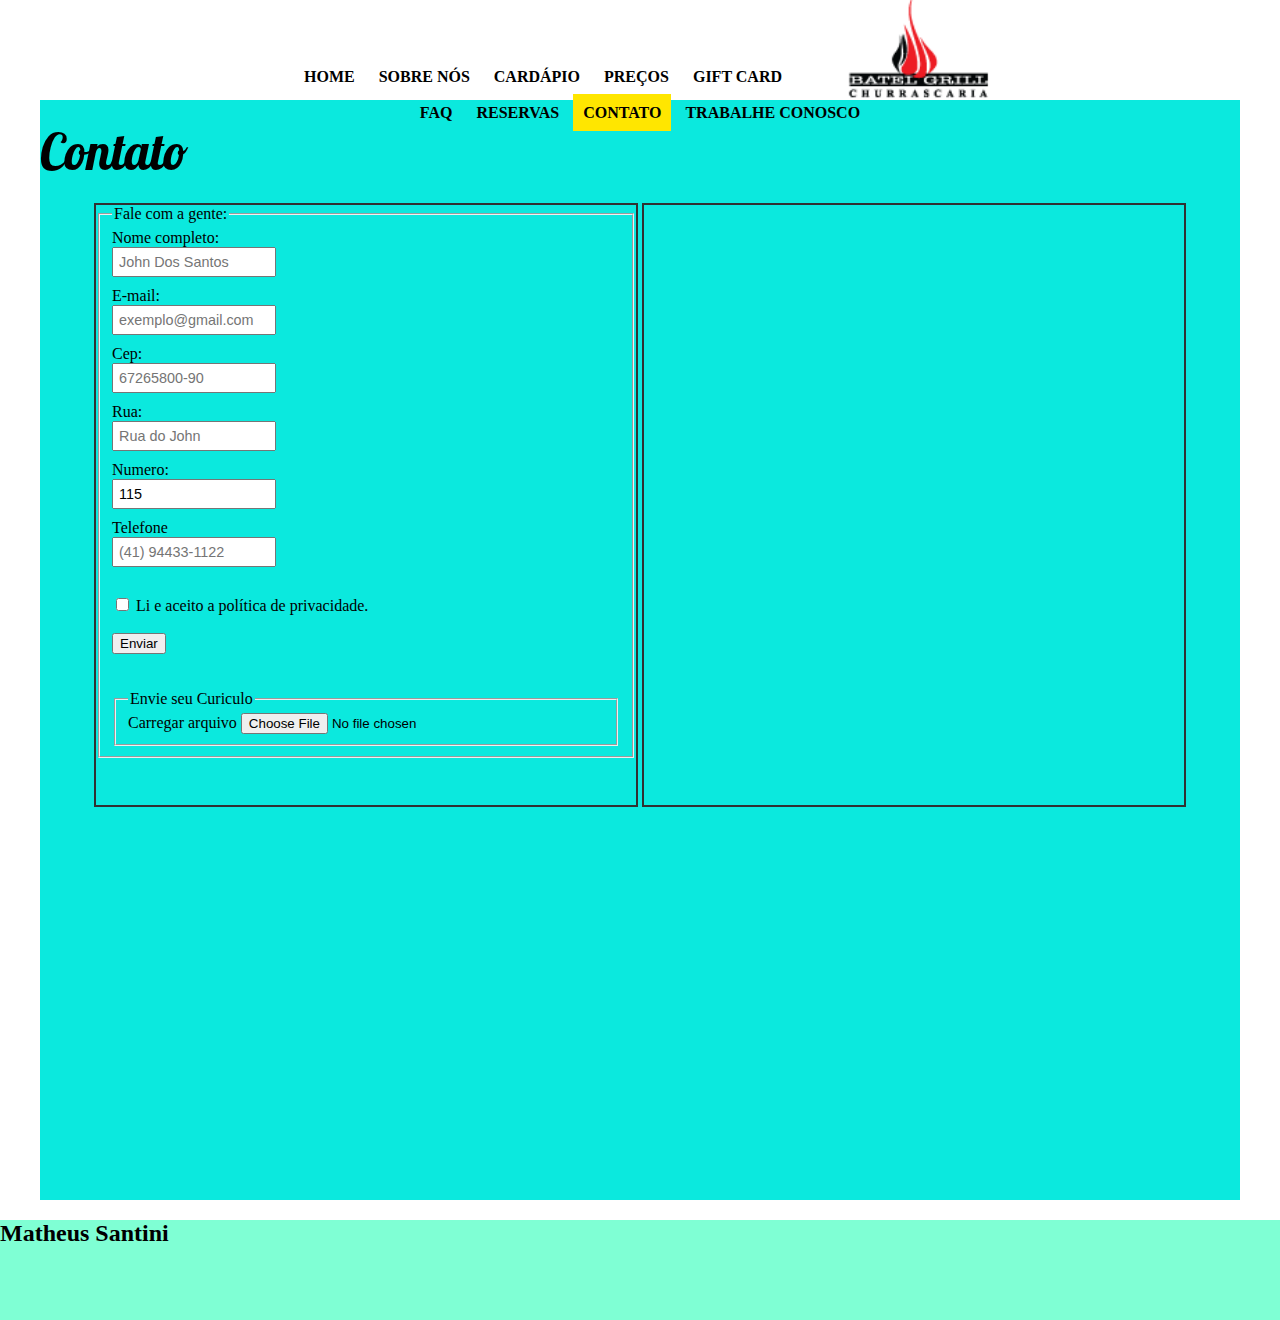
<file: contato.html>
<!DOCTYPE html>
<html lang="pt-br">
<head>
    <meta charset="UTF-8">
    <meta name="viewport" content="width=device-width, initial-scale=1.0">
    <title>Projeto Layout de Restaurant</title>
    <link rel="shortcut icon" href="img/Icones/favicon.png" type="image/png">
    <link rel="stylesheet" href="css/estilos.css">
</head>

<body>
    <header>
        <nav>
            <!-- Atalho div#nav_esquerda -->
            <div id="nav_esq">
                <a href="index.html">Home</a>
                <a href="sobre.html">Sobre Nós</a>   
                <a href="cardapio.html">Cardápio</a>  
                <a href="precos.html">Preços</a>
                <a href="giftcard.html">Gift Card </a>
            </div>
            <div id="nav_logo">
                
            </div>
            <div id="nav_dir">
                <a href="faq.html">Faq</a>
                <a href="reservas.html">Reservas</a>
                <a href="contato.html" class="menu_atual">Contato</a>
                <a href="trabalhe.html">Trabalhe Conosco</a>
            </div>
        </nav>
    </header>
    <main>
        <h1>Contato</h1>
        <Section>
            <div id="contato_form">
                <form>
                <Fieldset>
                <legend>Fale com a gente:</legend>
                <label for="name">Nome completo:</label><br>
                <input type="text" id="fname" name="fname" placeholder="John Dos Santos" required><br>
                <label for="email">E-mail:</label><br>
                <input type="text" id="email" name="email" placeholder="exemplo@gmail.com" required><br>
                <label for="Cep">Cep:</label><br> 
                <input type="text" id="Cep" name="Cep" placeholder="67265800-90"><br>
                <label for="Cep">Rua:</label><br>
                <input type="text" id="Rua" name="Rua" placeholder="Rua do John"><br>
                <label for="Numero">Numero:</label><br>
                <input type="number" id="casanumero" name="casanumero" value="115"><br>
                <label for="Telefone">Telefone</label><br>
                <input type="tel" name="phone" id="phone" placeholder="(41) 94433-1122"><br><br>
                <input type="checkbox" name="Pesquisa" id="Pesquisa" required>
                <label for="">Li e aceito a política de privacidade.</label><br><br>
                <input type="submit" value="Enviar"><br><br><br>
            </fildset>
            <fieldset>
                <legend>Envie seu Curiculo</legend>
                <label for="resume">Carregar arquivo</label>
                 <input type="file" name="resume" id="resume" accept="image/*,.doc,.docx,.pdf">
                </fieldset>
            </form>
            </div>
            
            <div id="contato_img">

            </div>
        </Section>
    </main>
    <footer>
        <h2>Matheus Santini</h2>
    </footer>
</body>
</html>
</file>
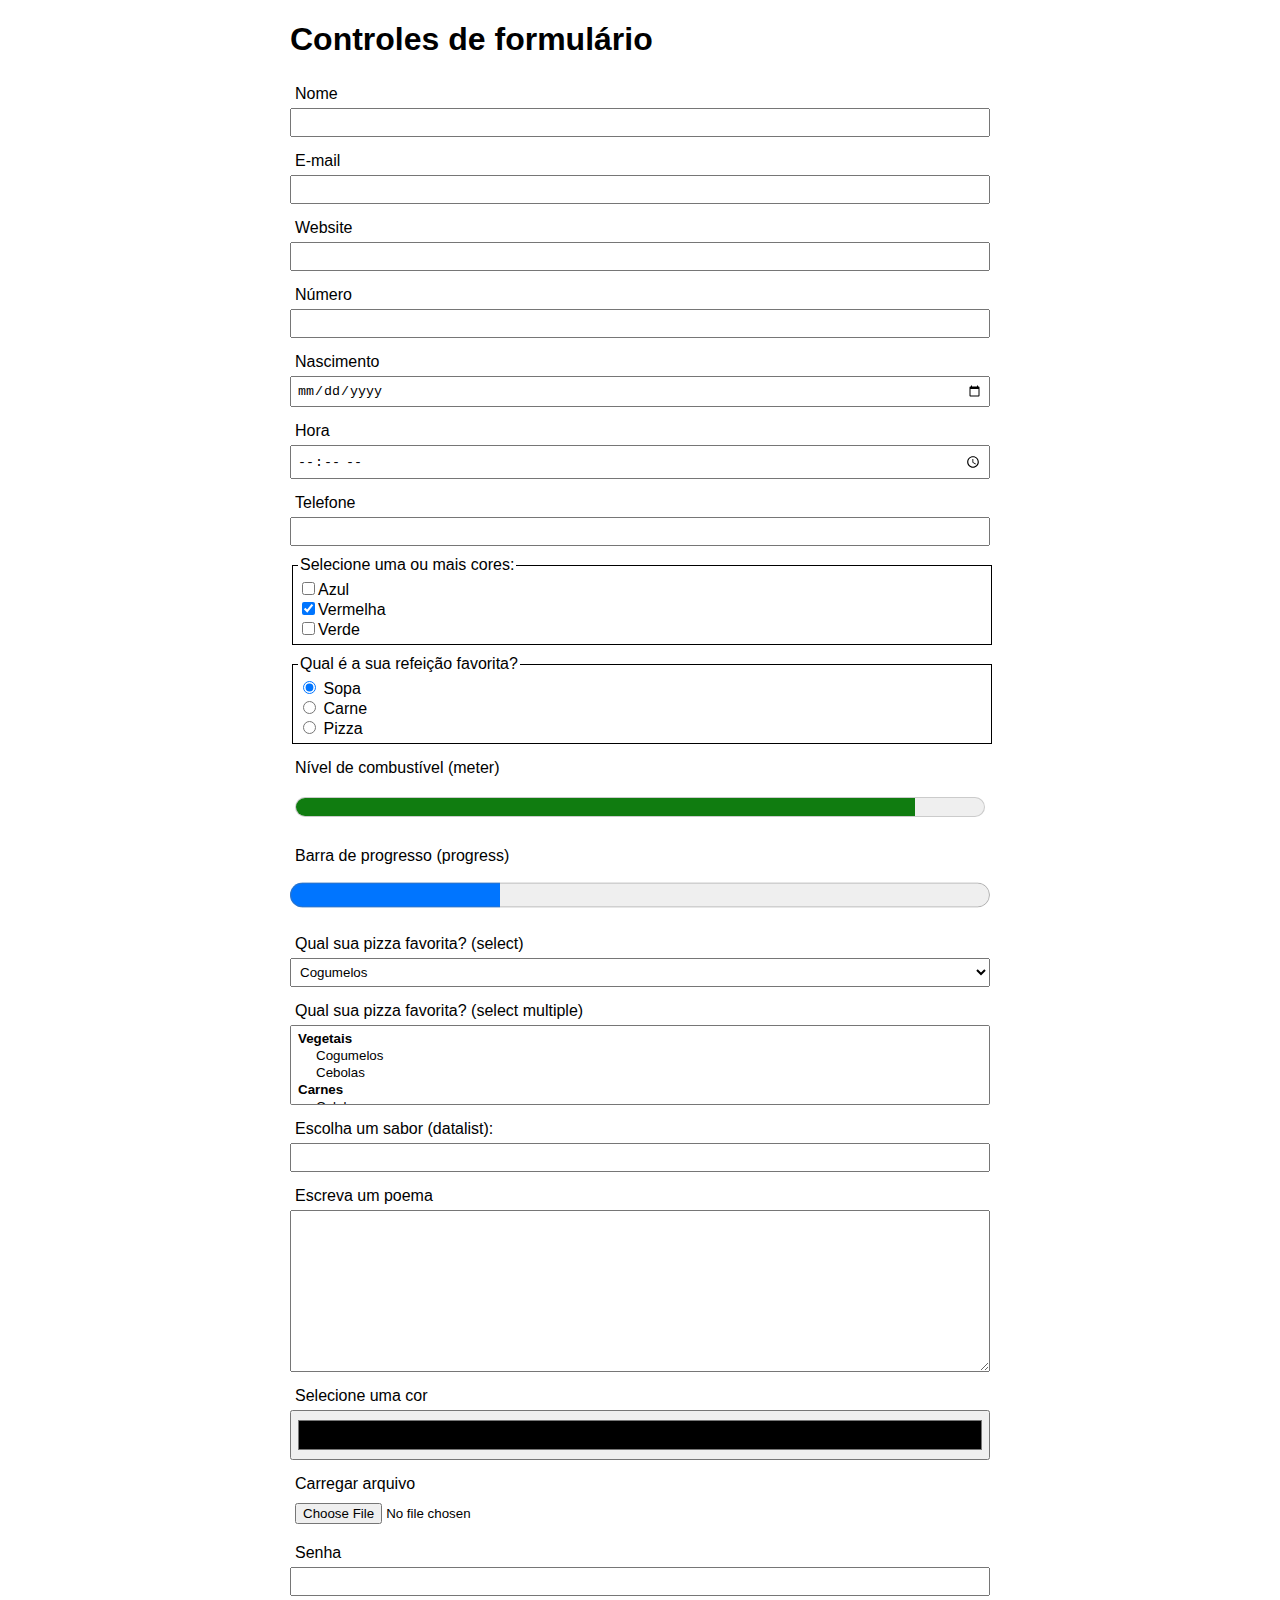
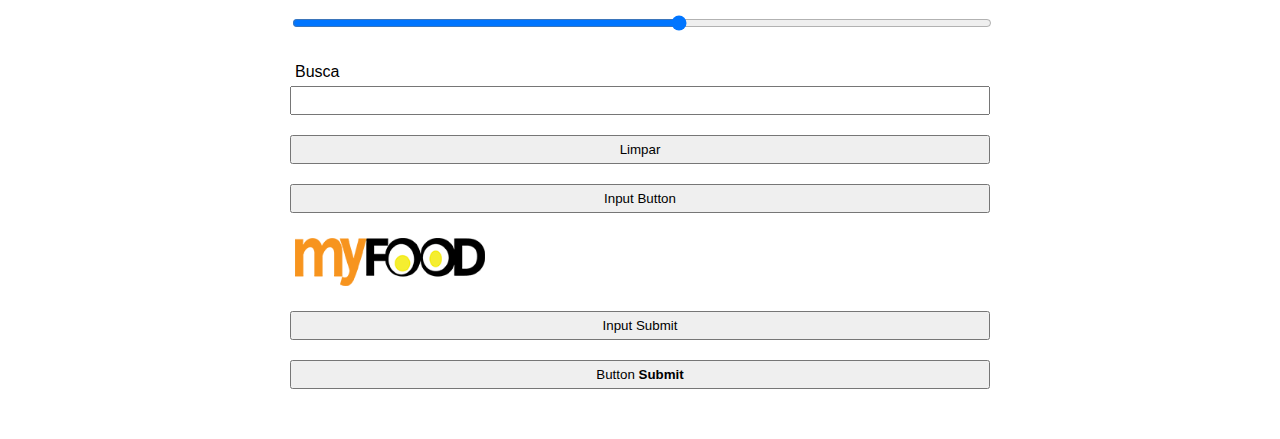
<file: temp/DWB.04-form-controles/form-controles/controles-de-formulario.html>
<!DOCTYPE html>
<html lang="en">
  <head>
    <meta charset="UTF-8">
    <meta http-equiv="X-UA-Compatible" content="IE=edge">
    <meta name="viewport" content="width=device-width, initial-scale=1.0">
    <title>Controles</title>
    <style>
      body {
        font-family: "Roboto", sans-serif;
      }
      div {
        max-width: 700px;
        margin: auto;
      }
      form > * {
        display: block;
        width: 100%;
        box-sizing: border-box;
        padding: 5px;
      }

      label,
      fieldset {
        margin-top: 10px;
      }

      input[type="image"],
      input[type="submit"],
      input[type="reset"],
      input[type="button"] {
        margin-top: 20px;
        margin-bottom: 10px;
      }

      input[type="image"]{
        width: 200px;
      }

      button {
        margin-top: 20px;
        margin-bottom:50px;
      }

      fieldset {
        border: 1px solid;
      }
      datalist{
        display: none;
      }

      meter,
      progress,
      input[type="color"], 
      input[type="range"] {
        height: 50px;
      }
    </style>
  </head>
  <body>
    <div>
      <h1>Controles de formulário</h1>
      <form id="questionario" method="post" action="">
        <label for="name">Nome</label>
        <input type="text" id="name" name="name">
        <label for="email">E-mail</label>
        <input type="email" id="email" name="email" multiple>
        <label for="website">Website</label>
        <input type="url" id="website" name="website">
        <label for="number">Número</label>
        <input type="number" name="number" id="number" step="any">
        <label for="birthday">Nascimento</label>
        <input type="date" name="birthday" id="birthday" min="2000-01-01" max="2020-12-31">
        <label for="time">Hora</label>
        <input type="time" name="time" id="time" step="1800">
        <label for="phone">Telefone</label>
        <input type="tel" name="phone" id="phone">
        <fieldset>
          <legend>Selecione uma ou mais cores:</legend>
          <input type="checkbox" name="favcolor" value="blue" id="blue"><label for="blue">Azul</label><br>
          <input type="checkbox" name="favcolor" value="red" id="red" checked><label for="red">Vermelha</label><br>
          <input type="checkbox" name="favcolor" value="green" id="green"><label for="green">Verde</label><br>
        </fieldset>
        <fieldset>
          <legend>Qual é a sua refeição favorita?</legend>
          <input type="radio" id="soup" name="meal" value="soup" checked>
          <label for="soup">Sopa</label><br>
          <input type="radio" id="curry" name="meal" value="curry">
          <label for="curry">Carne</label><br>
          <input type="radio" id="pizza" name="meal" value="pizza">
          <label for="pizza">Pizza</label><br>
        </fieldset>
        <label for="fuel">Nível de combustível (meter)</label>
        <meter id="fuel"
              min="0" max="100"
              low="33" high="66" optimum="80"
              value="90">
        </meter>
        <label for="file">Barra de progresso (progress)</label>
        <progress id="file" max="100" value="30"> 30% </progress>
        <label for="pizza">Qual sua pizza favorita? (select)</label>
        <select name="pizza" id="pizza">
          <optgroup label="Vegetais">
            <option value="cogumelos">Cogumelos</option>
            <option value="cebolas">Cebolas</option>
          </optgroup>
          <optgroup label="Carnes">
            <option value="calabresa">Calabresa</option>
            <option value="bacon">Bacon</option>
          </optgroup>
        </select>
        <label for="pizza2">Qual sua pizza favorita? (select multiple)</label>
        <select name="pizza2" id="pizza2" multiple>
          <optgroup label="Vegetais">
            <option value="cogumelos">Cogumelos</option>
            <option value="cebolas">Cebolas</option>
          </optgroup>
          <optgroup label="Carnes">
            <option value="calabresa">Calabresa</option>
            <option value="bacon">Bacon</option>
          </optgroup>
        </select>
        <label for="ice-cream-choice">Escolha um sabor (datalist):</label>
        <input list="ice-cream-flavors" id="ice-cream-choice" name="ice-cream-choice" />
        <datalist id="ice-cream-flavors">
          <option value="Chocolate">
          <option value="Coco">
          <option value="Hortelã">
          <option value="Morango">
          <option value="Baunilha">
        </datalist>
        <label for="poem">Escreva um poema</label>
        <textarea id="poem" rows="10" name="poem"></textarea>
        <label for="color">Selecione uma cor</label>
        <input type="color" name="color" id="color">
        <label for="resume">Carregar arquivo</label>
        <input type="file" name="resume" id="resume" accept="image/*,.doc,.docx,.pdf">
        <label for="password">Senha</label>
        <input type="password" name="password" id="password">
        <input type="range" min="1" max="10" step="1">
        <label for="search">Busca</label>
        <input type="search" name="search" id="search">
        <input type="reset" value="Limpar">      
        <input type="button" value="Input Button">
        <input type="image" alt="Clique-me!" title="clique-me" src="myfood.png">          
        <input type="submit" value="Input Submit">
        <button type="submit">Button <strong>Submit</strong></button>
      </form>
    </div>
  </body>
</html>
</file>
<file: css/estilos.css>
@import url('https://fonts.googleapis.com/css2?family=Lobster&display=swap');
body{
    margin: 0px;

}
h1{
    margin: 0px;
    margin-bottom: 20px;
}
main h1{
    font-family: "Lobster", sans-serif;
  font-weight: 400;
  font-style: normal;
  font-size: 50px;
  padding-top: 20px;
}
header{    
    width: 100%;
    height: 100px;
    /* background-color: rgb(0, 91, 151); */
}
nav{
    text-align: center;
}
#nav_esq, #nav_dir{
    display: inline-block;
    width: 550px;
    vertical-align: 100%;
}
#nav_esq a, #nav_dir a{
    text-decoration: none;
    text-transform: uppercase;
    padding: 10px;
    color: black;
    font-weight: 600;
}
#nav_esq a:hover, #nav_dir a:hover{
    color: rgb(255, 0, 0);
    background-color: rgb(255, 230, 0);
}
.menu_atual{
    color: rgb(255, 0, 0);
    background-color: rgb(255, 230, 0);
}
#nav_logo{
    display: inline-block;
    width: 150px;
    height: 100px;
    background-color: rgb(189, 152, 224);
    margin-left: 20px;
    margin-right: 20px;
    background-image: url(../img/logonav.png);
    background-repeat: no-repeat;
    background-position: center center;
    background-size: cover;
}
    main{
    width: 1200px;
    height: 1100px;
    background-color: rgb(11, 233, 222);
    margin-left: auto; margin-right: auto;
}
footer{
    width: 100%;
    height: 100px;
    background-color: aquamarine;
}
#contato_form, #contato_img{
    width: 45%;
    height: 600px;
    border: 2px solid #313030;
    display: inline-block;
    vertical-align: top;
    text-align: left;
}
main section{
    text-align: center;
}
#fname, #email, #Cep, #Rua, #casanumero, #phone{
    width: 150px;
    margin-bottom: 10px;
    padding: 5px;
    font-size: 90%;
}
</file>
